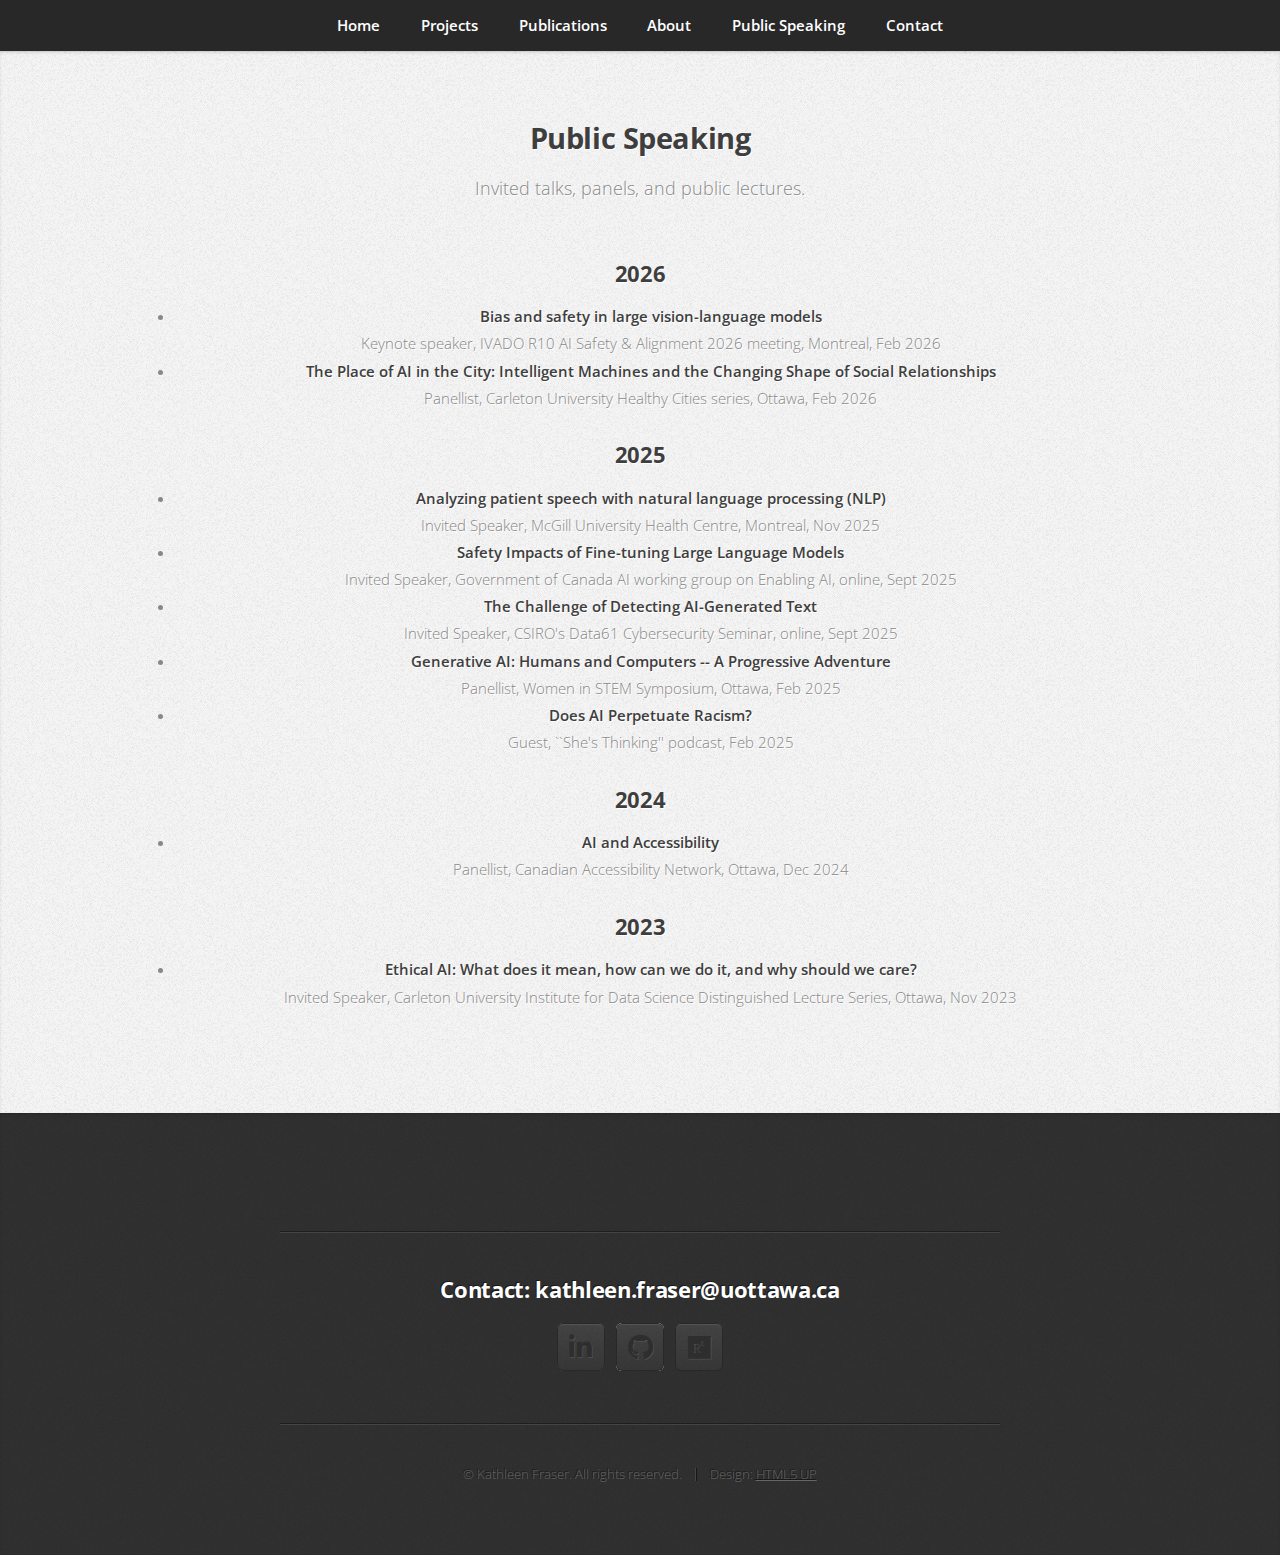
<file: talks.html>
<!DOCTYPE HTML>
<!--
	Miniport by HTML5 UP
	html5up.net | @ajlkn
	Free for personal and commercial use under the CCA 3.0 license (html5up.net/license)
-->
<html>
	<head>
		<title>Public Speaking – Kathleen Fraser</title>
		<meta charset="utf-8" />
		<meta name="viewport" content="width=device-width, initial-scale=1, user-scalable=no" />
		<link rel="stylesheet" href="assets/css/main.css" />
	</head>
	<body class="is-preload">

		<!-- Nav -->
		<nav id="nav">
			<ul class="container">
				<li><a href="index.html">Home</a></li>
				<li><a href="index.html#projects">Projects</a></li>
				<li><a href="index.html#publications">Publications</a></li>
				<li><a href="index.html#about">About</a></li>
				<li><a href="talks.html">Public Speaking</a></li>
				<li><a href="index.html#contact">Contact</a></li>
			</ul>
		</nav>

		<!-- Public Speaking -->
		<article id="talks" class="wrapper style3">
			<div class="container">
				<header>
					<h2>Public Speaking</h2>
					<p>Invited talks, panels, and public lectures.</p>
				</header>

				<div class="row">
					<div class="col-12">


						<h3>2026</h3>
						<ul>
							<li>
								<strong>Bias and safety in large vision-language models</strong><br />
								Keynote speaker, IVADO R10 AI Safety & Alignment 2026 meeting, Montreal, Feb 2026
							</li>

							<li>
								<strong>The Place of AI in the City: Intelligent Machines and the Changing Shape of Social Relationships</strong><br />
								Panellist, Carleton University Healthy Cities series, Ottawa, Feb 2026
							</li>
							
						</ul>


						<h3>2025</h3>
						<ul>

			
							<li>
								<strong>Analyzing patient speech with natural language processing (NLP)</strong><br />
								Invited Speaker, McGill University Health Centre, Montreal, Nov 2025
							</li>


							<li>
								<strong>Safety Impacts of Fine-tuning Large Language Models</strong><br />
								Invited Speaker, Government of Canada AI working group on Enabling AI, online, Sept 2025
							</li>
							
							<li>
								<strong>The Challenge of Detecting AI-Generated Text</strong><br />
								Invited Speaker, CSIRO's Data61 Cybersecurity Seminar, online, Sept 2025
							</li>
							
							<li>
								<strong>Generative AI: Humans and Computers -- A Progressive Adventure</strong><br />
								Panellist, Women in STEM Symposium, Ottawa, Feb 2025
							</li>

							<li>
								<strong>Does AI Perpetuate Racism?</strong><br />
								Guest, ``She's Thinking'' podcast, Feb 2025
							</li>							
						</ul>

						<h3>2024</h3>
						<ul>

						<li>
								<strong>AI and Accessibility</strong><br />
								Panellist, Canadian Accessibility Network, Ottawa, Dec 2024 
							</li>
						</ul>

						<h3>2023</h3>
						<ul>

						<li>
								<strong>Ethical AI: What does it mean, how can we do it, and why should we care?</strong><br />
								Invited Speaker, Carleton University Institute for Data Science Distinguished Lecture Series, Ottawa, Nov 2023 
							</li>
						</ul>

						

					</div>
				</div>

			</div>
		</article>

		<!-- Contact -->
		<article id="contact" class="wrapper style4">
			<div class="container medium">
				<div class="col-12">
					<hr />
					<h3>Contact: kathleen.fraser@uottawa.ca</h3>
					<ul class="social">
						<li><a href="https://www.linkedin.com/in/kathleen-c-fraser-9b284489/" class="icon brands fa-linkedin-in"><span class="label">LinkedIn</span></a></li>
						<li><a href="https://github.com/katiefraser" class="icon brands fa-github"><span class="label">Github</span></a></li>
						<li><a href="https://www.researchgate.net/profile/Kathleen-Fraser-2" class="icon brands fa-researchgate"><span class="label">ResearchGate</span></a></li>
					</ul>
					<hr />
				</div>
				<footer>
					<ul id="copyright">
						<li>&copy; Kathleen Fraser. All rights reserved.</li><li>Design: <a href="http://html5up.net">HTML5 UP</a></li>
					</ul>
				</footer>
			</div>
		</article>

		<!-- Scripts -->
		<script src="assets/js/jquery.min.js"></script>
		<script src="assets/js/jquery.scrolly.min.js"></script>
		<script src="assets/js/browser.min.js"></script>
		<script src="assets/js/breakpoints.min.js"></script>
		<script src="assets/js/util.js"></script>
		<script src="assets/js/main.js"></script>

	</body>
</html>
</file>
<file: assets/css/main.css>
@import url("https://fonts.googleapis.com/css?family=Open+Sans:300,300italic,600,600italic,700");
@import url("fontawesome-all.min.css");
/*@import url("fontawesome.css");*/

/*
	Miniport by HTML5 UP
	html5up.net | @ajlkn
	Free for personal and commercial use under the CCA 3.0 license (html5up.net/license)
*/

html, body, div, span, applet, object,
iframe, h1, h2, h3, h4, h5, h6, p, blockquote,
pre, a, abbr, acronym, address, big, cite,
code, del, dfn, em, img, ins, kbd, q, s, samp,
small, strike, strong, sub, sup, tt, var, b,
u, i, center, dl, dt, dd, ol, ul, li, fieldset,
form, label, legend, table, caption, tbody,
tfoot, thead, tr, th, td, article, aside,
canvas, details, embed, figure, figcaption,
footer, header, hgroup, menu, nav, output, ruby,
section, summary, time, mark, audio, video {
	margin: 0;
	padding: 0;
	border: 0;
	font-size: 100%;
	font: inherit;
	vertical-align: baseline;}

article, aside, details, figcaption, figure,
footer, header, hgroup, menu, nav, section {
	display: block;}

body {
	line-height: 1;
}

ol, ul {
	list-style: none;
}

blockquote, q {
	quotes: none;
}

	blockquote:before, blockquote:after, q:before, q:after {
		content: '';
		content: none;
	}

table {
	border-collapse: collapse;
	border-spacing: 0;
}

body {
	-webkit-text-size-adjust: none;
}

mark {
	background-color: transparent;
	color: inherit;
}

input::-moz-focus-inner {
	border: 0;
	padding: 0;
}

input, select, textarea {
	-moz-appearance: none;
	-webkit-appearance: none;
	-ms-appearance: none;
	appearance: none;
}

/* Basic */

	html {
		box-sizing: border-box;
	}

	*, *:before, *:after {
		box-sizing: inherit;
	}

	body {
		padding-top: 3.5em;
	}

		body.is-preload *, body.is-preload *:before, body.is-preload *:after {
			-moz-animation: none !important;
			-webkit-animation: none !important;
			-ms-animation: none !important;
			animation: none !important;
			-moz-transition: none !important;
			-webkit-transition: none !important;
			-ms-transition: none !important;
			transition: none !important;
		}

	body, input, textarea, select {
		font-family: 'Open Sans', sans-serif;
		line-height: 1.85em;
		color: #888;
		font-weight: 300;
		font-size: 13pt;
	}

	a {
		-moz-transition: color .2s ease-in-out;
		-webkit-transition: color .2s ease-in-out;
		-ms-transition: color .2s ease-in-out;
		transition: color .2s ease-in-out;
		color: #43B3E0;
		text-decoration: underline;
	}

		a:hover {
			color: #43bff0 !important;
		}

		a img {
			border: 0;
		}

	b, strong {
		font-weight: 600;
		color: #3e3e3e;
	}

	i, em {
		font-style: italic;
	}

	sub {
		position: relative;
		top: 0.5em;
		font-size: 0.8em;
	}

	sup {
		position: relative;
		top: -0.5em;
		font-size: 0.8em;
	}

	blockquote {
		border-left: solid 0.75em #eee;
		padding: 1em 0 1em 1.5em;
		font-style: italic;
	}

	h1, h2, h3, h4, h5, h6 {
		color: #3e3e3e;
		margin: 0 0 0.75em 0;
	}

	h1 a, h2 a, h3 a, h4 a, h5 a, h6 a {
		text-decoration: none;
		color: inherit;
	}

	h2, h3, h4, h5, h6 {
		font-weight: 700;
	}

	h1 {
		font-size: 3.25em;
		letter-spacing: -0.025em;
		font-weight: 300;
	}

		h1 strong {
			font-weight: 700;
		}

	h2 {
		font-size: 2em;
		letter-spacing: -0.015em;
	}

	h3 {
		font-size: 1.5em;
		letter-spacing: -0.015em;
	}

	em, i {
		font-style: italic;
	}

	br.clear {
		clear: both;
	}

	hr {
		border: 0;
		border-top: solid 1px #444;
		border-top-color: rgba(0, 0, 0, 0.35);
		box-shadow: 0px 1px 0px 0px rgba(255, 255, 255, 0.1);
		height: 1px;
		margin: 3em 0;
	}

	p, ul, ol, dl, table {
		margin-bottom: 2em;
	}

	header {
		margin: 0 0 3em 0;
	}

		header > p {
			font-size: 1.25em;
			margin: 0;
		}

	footer {
		margin: 3em 0 0 0;
	}

		footer > p {
			font-size: 1.25em;
		}

/* Container */

	.container {
		margin: 0 auto;
		max-width: calc(100% - 50px);
		width: 1200px;
	}

		.container.medium {
			width: 900px;
		}

		@media screen and (max-width: 1680px) {

			.container {
				width: 1200px;
			}

				.container.medium {
					width: 900px;
				}

		}

		@media screen and (max-width: 1280px) {

			.container {
				width: 960px;
			}

				.container.medium {
					width: 720px;
				}

		}

		@media screen and (max-width: 980px) {

			.container {
				width: 100%;
			}

				.container.medium {
					width: 75%;
				}

		}

		@media screen and (max-width: 736px) {

			.container {
				width: 100%;
				max-width: calc(100% - 30px);
			}

				.container.medium {
					width: 100%;
				}

		}

/* Row */

	.row {
		display: flex;
		flex-wrap: wrap;
		box-sizing: border-box;
		align-items: stretch;
	}

		.row > * {
			box-sizing: border-box;
		}

		.row.gtr-uniform > * > :last-child {
			margin-bottom: 0;
		}

		.row.aln-left {
			justify-content: flex-start;
		}

		.row.aln-center {
			justify-content: center;
		}

		.row.aln-right {
			justify-content: flex-end;
		}

		.row.aln-top {
			align-items: flex-start;
		}

		.row.aln-middle {
			align-items: center;
		}

		.row.aln-bottom {
			align-items: flex-end;
		}

		.row > .imp {
			order: -1;
		}

		.row > .col-1 {
			width: 8.33333%;
		}

		.row > .off-1 {
			margin-left: 8.33333%;
		}

		.row > .col-2 {
			width: 16.66667%;
		}

		.row > .off-2 {
			margin-left: 16.66667%;
		}

		.row > .col-3 {
			width: 25%;
		}

		.row > .off-3 {
			margin-left: 25%;
		}

		.row > .col-4 {
			width: 33.33333%;
		}

		.row > .off-4 {
			margin-left: 33.33333%;
		}

		.row > .col-5 {
			width: 41.66667%;
		}

		.row > .off-5 {
			margin-left: 41.66667%;
		}

		.row > .col-6 {
			width: 50%;
		}

		.row > .off-6 {
			margin-left: 50%;
		}

		.row > .col-7 {
			width: 58.33333%;
		}

		.row > .off-7 {
			margin-left: 58.33333%;
		}

		.row > .col-8 {
			width: 66.66667%;
		}

		.row > .off-8 {
			margin-left: 66.66667%;
		}

		.row > .col-9 {
			width: 75%;
		}

		.row > .off-9 {
			margin-left: 75%;
		}

		.row > .col-10 {
			width: 83.33333%;
		}

		.row > .off-10 {
			margin-left: 83.33333%;
		}

		.row > .col-11 {
			width: 91.66667%;
		}

		.row > .off-11 {
			margin-left: 91.66667%;
		}

		.row > .col-12 {
			width: 100%;
		}

		.row > .off-12 {
			margin-left: 100%;
		}

		.row.gtr-0 {
			margin-top: 0px;
			margin-left: 0px;
		}

			.row.gtr-0 > * {
				padding: 0px 0 0 0px;
			}

			.row.gtr-0.gtr-uniform {
				margin-top: 0px;
			}

				.row.gtr-0.gtr-uniform > * {
					padding-top: 0px;
				}

		.row.gtr-25 {
			margin-top: -6.25px;
			margin-left: -6.25px;
		}

			.row.gtr-25 > * {
				padding: 6.25px 0 0 6.25px;
			}

			.row.gtr-25.gtr-uniform {
				margin-top: -6.25px;
			}

				.row.gtr-25.gtr-uniform > * {
					padding-top: 6.25px;
				}

		.row.gtr-50 {
			margin-top: -12.5px;
			margin-left: -12.5px;
		}

			.row.gtr-50 > * {
				padding: 12.5px 0 0 12.5px;
			}

			.row.gtr-50.gtr-uniform {
				margin-top: -12.5px;
			}

				.row.gtr-50.gtr-uniform > * {
					padding-top: 12.5px;
				}

		.row {
			margin-top: -25px;
			margin-left: -25px;
		}

			.row > * {
				padding: 25px 0 0 25px;
			}

			.row.gtr-uniform {
				margin-top: -25px;
			}

				.row.gtr-uniform > * {
					padding-top: 25px;
				}

		.row.gtr-150 {
			margin-top: -37.5px;
			margin-left: -37.5px;
		}

			.row.gtr-150 > * {
				padding: 37.5px 0 0 37.5px;
			}

			.row.gtr-150.gtr-uniform {
				margin-top: -37.5px;
			}

				.row.gtr-150.gtr-uniform > * {
					padding-top: 37.5px;
				}

		.row.gtr-200 {
			margin-top: -50px;
			margin-left: -50px;
		}

			.row.gtr-200 > * {
				padding: 50px 0 0 50px;
			}

			.row.gtr-200.gtr-uniform {
				margin-top: -50px;
			}

				.row.gtr-200.gtr-uniform > * {
					padding-top: 50px;
				}

		@media screen and (max-width: 1680px) {

			.row {
				display: flex;
				flex-wrap: wrap;
				box-sizing: border-box;
				align-items: stretch;
			}

				.row > * {
					box-sizing: border-box;
				}

				.row.gtr-uniform > * > :last-child {
					margin-bottom: 0;
				}

				.row.aln-left {
					justify-content: flex-start;
				}

				.row.aln-center {
					justify-content: center;
				}

				.row.aln-right {
					justify-content: flex-end;
				}

				.row.aln-top {
					align-items: flex-start;
				}

				.row.aln-middle {
					align-items: center;
				}

				.row.aln-bottom {
					align-items: flex-end;
				}

				.row > .imp-xlarge {
					order: -1;
				}

				.row > .col-1-xlarge {
					width: 8.33333%;
				}

				.row > .off-1-xlarge {
					margin-left: 8.33333%;
				}

				.row > .col-2-xlarge {
					width: 16.66667%;
				}

				.row > .off-2-xlarge {
					margin-left: 16.66667%;
				}

				.row > .col-3-xlarge {
					width: 25%;
				}

				.row > .off-3-xlarge {
					margin-left: 25%;
				}

				.row > .col-4-xlarge {
					width: 33.33333%;
				}

				.row > .off-4-xlarge {
					margin-left: 33.33333%;
				}

				.row > .col-5-xlarge {
					width: 41.66667%;
				}

				.row > .off-5-xlarge {
					margin-left: 41.66667%;
				}

				.row > .col-6-xlarge {
					width: 50%;
				}

				.row > .off-6-xlarge {
					margin-left: 50%;
				}

				.row > .col-7-xlarge {
					width: 58.33333%;
				}

				.row > .off-7-xlarge {
					margin-left: 58.33333%;
				}

				.row > .col-8-xlarge {
					width: 66.66667%;
				}

				.row > .off-8-xlarge {
					margin-left: 66.66667%;
				}

				.row > .col-9-xlarge {
					width: 75%;
				}

				.row > .off-9-xlarge {
					margin-left: 75%;
				}

				.row > .col-10-xlarge {
					width: 83.33333%;
				}

				.row > .off-10-xlarge {
					margin-left: 83.33333%;
				}

				.row > .col-11-xlarge {
					width: 91.66667%;
				}

				.row > .off-11-xlarge {
					margin-left: 91.66667%;
				}

				.row > .col-12-xlarge {
					width: 100%;
				}

				.row > .off-12-xlarge {
					margin-left: 100%;
				}

				.row.gtr-0 {
					margin-top: 0px;
					margin-left: 0px;
				}

					.row.gtr-0 > * {
						padding: 0px 0 0 0px;
					}

					.row.gtr-0.gtr-uniform {
						margin-top: 0px;
					}

						.row.gtr-0.gtr-uniform > * {
							padding-top: 0px;
						}

				.row.gtr-25 {
					margin-top: -6.25px;
					margin-left: -6.25px;
				}

					.row.gtr-25 > * {
						padding: 6.25px 0 0 6.25px;
					}

					.row.gtr-25.gtr-uniform {
						margin-top: -6.25px;
					}

						.row.gtr-25.gtr-uniform > * {
							padding-top: 6.25px;
						}

				.row.gtr-50 {
					margin-top: -12.5px;
					margin-left: -12.5px;
				}

					.row.gtr-50 > * {
						padding: 12.5px 0 0 12.5px;
					}

					.row.gtr-50.gtr-uniform {
						margin-top: -12.5px;
					}

						.row.gtr-50.gtr-uniform > * {
							padding-top: 12.5px;
						}

				.row {
					margin-top: -25px;
					margin-left: -25px;
				}

					.row > * {
						padding: 25px 0 0 25px;
					}

					.row.gtr-uniform {
						margin-top: -25px;
					}

						.row.gtr-uniform > * {
							padding-top: 25px;
						}

				.row.gtr-150 {
					margin-top: -37.5px;
					margin-left: -37.5px;
				}

					.row.gtr-150 > * {
						padding: 37.5px 0 0 37.5px;
					}

					.row.gtr-150.gtr-uniform {
						margin-top: -37.5px;
					}

						.row.gtr-150.gtr-uniform > * {
							padding-top: 37.5px;
						}

				.row.gtr-200 {
					margin-top: -50px;
					margin-left: -50px;
				}

					.row.gtr-200 > * {
						padding: 50px 0 0 50px;
					}

					.row.gtr-200.gtr-uniform {
						margin-top: -50px;
					}

						.row.gtr-200.gtr-uniform > * {
							padding-top: 50px;
						}

		}

		@media screen and (max-width: 1280px) {

			.row {
				display: flex;
				flex-wrap: wrap;
				box-sizing: border-box;
				align-items: stretch;
			}

				.row > * {
					box-sizing: border-box;
				}

				.row.gtr-uniform > * > :last-child {
					margin-bottom: 0;
				}

				.row.aln-left {
					justify-content: flex-start;
				}

				.row.aln-center {
					justify-content: center;
				}

				.row.aln-right {
					justify-content: flex-end;
				}

				.row.aln-top {
					align-items: flex-start;
				}

				.row.aln-middle {
					align-items: center;
				}

				.row.aln-bottom {
					align-items: flex-end;
				}

				.row > .imp-large {
					order: -1;
				}

				.row > .col-1-large {
					width: 8.33333%;
				}

				.row > .off-1-large {
					margin-left: 8.33333%;
				}

				.row > .col-2-large {
					width: 16.66667%;
				}

				.row > .off-2-large {
					margin-left: 16.66667%;
				}

				.row > .col-3-large {
					width: 25%;
				}

				.row > .off-3-large {
					margin-left: 25%;
				}

				.row > .col-4-large {
					width: 33.33333%;
				}

				.row > .off-4-large {
					margin-left: 33.33333%;
				}

				.row > .col-5-large {
					width: 41.66667%;
				}

				.row > .off-5-large {
					margin-left: 41.66667%;
				}

				.row > .col-6-large {
					width: 50%;
				}

				.row > .off-6-large {
					margin-left: 50%;
				}

				.row > .col-7-large {
					width: 58.33333%;
				}

				.row > .off-7-large {
					margin-left: 58.33333%;
				}

				.row > .col-8-large {
					width: 66.66667%;
				}

				.row > .off-8-large {
					margin-left: 66.66667%;
				}

				.row > .col-9-large {
					width: 75%;
				}

				.row > .off-9-large {
					margin-left: 75%;
				}

				.row > .col-10-large {
					width: 83.33333%;
				}

				.row > .off-10-large {
					margin-left: 83.33333%;
				}

				.row > .col-11-large {
					width: 91.66667%;
				}

				.row > .off-11-large {
					margin-left: 91.66667%;
				}

				.row > .col-12-large {
					width: 100%;
				}

				.row > .off-12-large {
					margin-left: 100%;
				}

				.row.gtr-0 {
					margin-top: 0px;
					margin-left: 0px;
				}

					.row.gtr-0 > * {
						padding: 0px 0 0 0px;
					}

					.row.gtr-0.gtr-uniform {
						margin-top: 0px;
					}

						.row.gtr-0.gtr-uniform > * {
							padding-top: 0px;
						}

				.row.gtr-25 {
					margin-top: -6.25px;
					margin-left: -6.25px;
				}

					.row.gtr-25 > * {
						padding: 6.25px 0 0 6.25px;
					}

					.row.gtr-25.gtr-uniform {
						margin-top: -6.25px;
					}

						.row.gtr-25.gtr-uniform > * {
							padding-top: 6.25px;
						}

				.row.gtr-50 {
					margin-top: -12.5px;
					margin-left: -12.5px;
				}

					.row.gtr-50 > * {
						padding: 12.5px 0 0 12.5px;
					}

					.row.gtr-50.gtr-uniform {
						margin-top: -12.5px;
					}

						.row.gtr-50.gtr-uniform > * {
							padding-top: 12.5px;
						}

				.row {
					margin-top: -25px;
					margin-left: -25px;
				}

					.row > * {
						padding: 25px 0 0 25px;
					}

					.row.gtr-uniform {
						margin-top: -25px;
					}

						.row.gtr-uniform > * {
							padding-top: 25px;
						}

				.row.gtr-150 {
					margin-top: -37.5px;
					margin-left: -37.5px;
				}

					.row.gtr-150 > * {
						padding: 37.5px 0 0 37.5px;
					}

					.row.gtr-150.gtr-uniform {
						margin-top: -37.5px;
					}

						.row.gtr-150.gtr-uniform > * {
							padding-top: 37.5px;
						}

				.row.gtr-200 {
					margin-top: -50px;
					margin-left: -50px;
				}

					.row.gtr-200 > * {
						padding: 50px 0 0 50px;
					}

					.row.gtr-200.gtr-uniform {
						margin-top: -50px;
					}

						.row.gtr-200.gtr-uniform > * {
							padding-top: 50px;
						}

		}

		@media screen and (max-width: 980px) {

			.row {
				display: flex;
				flex-wrap: wrap;
				box-sizing: border-box;
				align-items: stretch;
			}

				.row > * {
					box-sizing: border-box;
				}

				.row.gtr-uniform > * > :last-child {
					margin-bottom: 0;
				}

				.row.aln-left {
					justify-content: flex-start;
				}

				.row.aln-center {
					justify-content: center;
				}

				.row.aln-right {
					justify-content: flex-end;
				}

				.row.aln-top {
					align-items: flex-start;
				}

				.row.aln-middle {
					align-items: center;
				}

				.row.aln-bottom {
					align-items: flex-end;
				}

				.row > .imp-medium {
					order: -1;
				}

				.row > .col-1-medium {
					width: 8.33333%;
				}

				.row > .off-1-medium {
					margin-left: 8.33333%;
				}

				.row > .col-2-medium {
					width: 16.66667%;
				}

				.row > .off-2-medium {
					margin-left: 16.66667%;
				}

				.row > .col-3-medium {
					width: 25%;
				}

				.row > .off-3-medium {
					margin-left: 25%;
				}

				.row > .col-4-medium {
					width: 33.33333%;
				}

				.row > .off-4-medium {
					margin-left: 33.33333%;
				}

				.row > .col-5-medium {
					width: 41.66667%;
				}

				.row > .off-5-medium {
					margin-left: 41.66667%;
				}

				.row > .col-6-medium {
					width: 50%;
				}

				.row > .off-6-medium {
					margin-left: 50%;
				}

				.row > .col-7-medium {
					width: 58.33333%;
				}

				.row > .off-7-medium {
					margin-left: 58.33333%;
				}

				.row > .col-8-medium {
					width: 66.66667%;
				}

				.row > .off-8-medium {
					margin-left: 66.66667%;
				}

				.row > .col-9-medium {
					width: 75%;
				}

				.row > .off-9-medium {
					margin-left: 75%;
				}

				.row > .col-10-medium {
					width: 83.33333%;
				}

				.row > .off-10-medium {
					margin-left: 83.33333%;
				}

				.row > .col-11-medium {
					width: 91.66667%;
				}

				.row > .off-11-medium {
					margin-left: 91.66667%;
				}

				.row > .col-12-medium {
					width: 100%;
				}

				.row > .off-12-medium {
					margin-left: 100%;
				}

				.row.gtr-0 {
					margin-top: 0px;
					margin-left: 0px;
				}

					.row.gtr-0 > * {
						padding: 0px 0 0 0px;
					}

					.row.gtr-0.gtr-uniform {
						margin-top: 0px;
					}

						.row.gtr-0.gtr-uniform > * {
							padding-top: 0px;
						}

				.row.gtr-25 {
					margin-top: -6.25px;
					margin-left: -6.25px;
				}

					.row.gtr-25 > * {
						padding: 6.25px 0 0 6.25px;
					}

					.row.gtr-25.gtr-uniform {
						margin-top: -6.25px;
					}

						.row.gtr-25.gtr-uniform > * {
							padding-top: 6.25px;
						}

				.row.gtr-50 {
					margin-top: -12.5px;
					margin-left: -12.5px;
				}

					.row.gtr-50 > * {
						padding: 12.5px 0 0 12.5px;
					}

					.row.gtr-50.gtr-uniform {
						margin-top: -12.5px;
					}

						.row.gtr-50.gtr-uniform > * {
							padding-top: 12.5px;
						}

				.row {
					margin-top: -25px;
					margin-left: -25px;
				}

					.row > * {
						padding: 25px 0 0 25px;
					}

					.row.gtr-uniform {
						margin-top: -25px;
					}

						.row.gtr-uniform > * {
							padding-top: 25px;
						}

				.row.gtr-150 {
					margin-top: -37.5px;
					margin-left: -37.5px;
				}

					.row.gtr-150 > * {
						padding: 37.5px 0 0 37.5px;
					}

					.row.gtr-150.gtr-uniform {
						margin-top: -37.5px;
					}

						.row.gtr-150.gtr-uniform > * {
							padding-top: 37.5px;
						}

				.row.gtr-200 {
					margin-top: -50px;
					margin-left: -50px;
				}

					.row.gtr-200 > * {
						padding: 50px 0 0 50px;
					}

					.row.gtr-200.gtr-uniform {
						margin-top: -50px;
					}

						.row.gtr-200.gtr-uniform > * {
							padding-top: 50px;
						}

		}

		@media screen and (max-width: 736px) {

			.row {
				display: flex;
				flex-wrap: wrap;
				box-sizing: border-box;
				align-items: stretch;
			}

				.row > * {
					box-sizing: border-box;
				}

				.row.gtr-uniform > * > :last-child {
					margin-bottom: 0;
				}

				.row.aln-left {
					justify-content: flex-start;
				}

				.row.aln-center {
					justify-content: center;
				}

				.row.aln-right {
					justify-content: flex-end;
				}

				.row.aln-top {
					align-items: flex-start;
				}

				.row.aln-middle {
					align-items: center;
				}

				.row.aln-bottom {
					align-items: flex-end;
				}

				.row > .imp-small {
					order: -1;
				}

				.row > .col-1-small {
					width: 8.33333%;
				}

				.row > .off-1-small {
					margin-left: 8.33333%;
				}

				.row > .col-2-small {
					width: 16.66667%;
				}

				.row > .off-2-small {
					margin-left: 16.66667%;
				}

				.row > .col-3-small {
					width: 25%;
				}

				.row > .off-3-small {
					margin-left: 25%;
				}

				.row > .col-4-small {
					width: 33.33333%;
				}

				.row > .off-4-small {
					margin-left: 33.33333%;
				}

				.row > .col-5-small {
					width: 41.66667%;
				}

				.row > .off-5-small {
					margin-left: 41.66667%;
				}

				.row > .col-6-small {
					width: 50%;
				}

				.row > .off-6-small {
					margin-left: 50%;
				}

				.row > .col-7-small {
					width: 58.33333%;
				}

				.row > .off-7-small {
					margin-left: 58.33333%;
				}

				.row > .col-8-small {
					width: 66.66667%;
				}

				.row > .off-8-small {
					margin-left: 66.66667%;
				}

				.row > .col-9-small {
					width: 75%;
				}

				.row > .off-9-small {
					margin-left: 75%;
				}

				.row > .col-10-small {
					width: 83.33333%;
				}

				.row > .off-10-small {
					margin-left: 83.33333%;
				}

				.row > .col-11-small {
					width: 91.66667%;
				}

				.row > .off-11-small {
					margin-left: 91.66667%;
				}

				.row > .col-12-small {
					width: 100%;
				}

				.row > .off-12-small {
					margin-left: 100%;
				}

				.row.gtr-0 {
					margin-top: 0px;
					margin-left: 0px;
				}

					.row.gtr-0 > * {
						padding: 0px 0 0 0px;
					}

					.row.gtr-0.gtr-uniform {
						margin-top: 0px;
					}

						.row.gtr-0.gtr-uniform > * {
							padding-top: 0px;
						}

				.row.gtr-25 {
					margin-top: -3.75px;
					margin-left: -3.75px;
				}

					.row.gtr-25 > * {
						padding: 3.75px 0 0 3.75px;
					}

					.row.gtr-25.gtr-uniform {
						margin-top: -3.75px;
					}

						.row.gtr-25.gtr-uniform > * {
							padding-top: 3.75px;
						}

				.row.gtr-50 {
					margin-top: -7.5px;
					margin-left: -7.5px;
				}

					.row.gtr-50 > * {
						padding: 7.5px 0 0 7.5px;
					}

					.row.gtr-50.gtr-uniform {
						margin-top: -7.5px;
					}

						.row.gtr-50.gtr-uniform > * {
							padding-top: 7.5px;
						}

				.row {
					margin-top: -15px;
					margin-left: -15px;
				}

					.row > * {
						padding: 15px 0 0 15px;
					}

					.row.gtr-uniform {
						margin-top: -15px;
					}

						.row.gtr-uniform > * {
							padding-top: 15px;
						}

				.row.gtr-150 {
					margin-top: -22.5px;
					margin-left: -22.5px;
				}

					.row.gtr-150 > * {
						padding: 22.5px 0 0 22.5px;
					}

					.row.gtr-150.gtr-uniform {
						margin-top: -22.5px;
					}

						.row.gtr-150.gtr-uniform > * {
							padding-top: 22.5px;
						}

				.row.gtr-200 {
					margin-top: -30px;
					margin-left: -30px;
				}

					.row.gtr-200 > * {
						padding: 30px 0 0 30px;
					}

					.row.gtr-200.gtr-uniform {
						margin-top: -30px;
					}

						.row.gtr-200.gtr-uniform > * {
							padding-top: 30px;
						}

		}

/* Form */

	form label {
		color: #3e3e3e;
		font-weight: 700;
		display: block;
		margin: 0 0 0.5em 0;
	}

	form input[type=text],
	form input[type=email],
	form input[type=password],
	form select,
	form textarea {
		-moz-transition: background .2s ease-in-out, box-shadow .2s ease-in-out;
		-webkit-transition: background .2s ease-in-out, box-shadow .2s ease-in-out;
		-ms-transition: background .2s ease-in-out, box-shadow .2s ease-in-out;
		transition: background .2s ease-in-out, box-shadow .2s ease-in-out;
		-webkit-appearance: none;
		display: block;
		border: 0;
		padding: 0.75em;
		font-size: 1em;
		border-radius: 8px;
		border: solid 1px #ddd;
		background: #fff;
		color: #bbb;
		box-shadow: inset 0px 2px 3px 1px rgba(0, 0, 0, 0.05), 0px 1px 0px 0px rgba(255, 255, 255, 0.025);
		width: 100%;
	}

		form input[type=text]:focus,
		form input[type=email]:focus,
		form input[type=password]:focus,
		form select:focus,
		form textarea:focus {
			background: #fafafa;
			box-shadow: inset 0px 2px 5px 0px rgba(0, 0, 0, 0.05), 0px 1px 0px 0px rgba(255, 255, 255, 0.025), inset 0px 0px 2px 1px #43bff0;
		}

	form textarea {
		height: 15em;
	}

	form .actions:last-child {
		margin-bottom: 0;
	}

	form ::-webkit-input-placeholder {
		color: #555 !important;
	}

	form :-moz-placeholder {
		color: #555 !important;
	}

	form ::-moz-placeholder {
		color: #555 !important;
	}

	form :-ms-input-placeholder {
		color: #555 !important;
	}

	form ::-moz-focus-inner {
		border: 0;
	}

/* Tables */

	table {
		width: 100%;
	}

		table.default {
			width: 100%;
		}

			table.default tr {
				border-top: solid 1px #eee;
			}

				table.default tr:first-child {
					border-top: 0;
				}

			table.default td {
				padding: 0.5em 1em 0.5em 1em;
			}

			table.default th {
				text-align: left;
				padding: 0.5em 1em 0.5em 1em;
				font-weight: 600;
				margin: 0 0 1em 0;
			}

			table.default thead {
				background: #4f4f4f;
				color: #fff;
			}

/* Section/Article */

	section, article {
		margin-bottom: 3em;
	}

	section > :last-child,
	article > :last-child,
	section:last-child,
	article:last-child {
		margin-bottom: 0;
	}

/* Image */

	.image {
		display: inline-block;
		position: relative;
	}

		.image img {
			display: block;
			width: 100%;
		}

		.image.fit {
			display: block;
			width: 100%;
		}

		.image.featured {
			display: block;
			width: 100%;
			margin: 0 0 2em 0;
		}

		.image.left {
			float: left;
			margin: 0 2em 2em 0;
		}

		.image.centered {
			display: block;
			margin: 0 0 2em 0;
		}

			.image.centered img {
				margin: 0 auto;
				width: auto;
			}

/* Button */

	input[type="button"],
	input[type="submit"],
	input[type="reset"],
	button,
	.button {
		background-image: url("images/bg.png"), -moz-linear-gradient(top, rgba(0, 0, 0, 0), rgba(0, 0, 0, 0.2));
		background-image: url("images/bg.png"), -webkit-linear-gradient(top, rgba(0, 0, 0, 0), rgba(0, 0, 0, 0.2));
		background-image: url("images/bg.png"), -ms-linear-gradient(top, rgba(0, 0, 0, 0), rgba(0, 0, 0, 0.2));
		background-image: url("images/bg.png"), linear-gradient(top, rgba(0, 0, 0, 0), rgba(0, 0, 0, 0.2));
		-moz-transition: background-color .2s ease-in-out;
		-webkit-transition: background-color .2s ease-in-out;
		-ms-transition: background-color .2s ease-in-out;
		transition: background-color .2s ease-in-out;
		-webkit-appearance: none;
		position: relative;
		display: inline-block;
		color: #fff !important;
		text-decoration: none;
		font-weight: 700;
		border: 0;
		outline: 0;
		cursor: pointer;
		border-radius: 8px;
		text-shadow: -1px -1px 0.5px rgba(0, 0, 0, 0.5);
		overflow: hidden;
		box-shadow: inset 0px 0px 0px 1px rgba(0, 0, 0, 0.5), inset 0px 2px 1px 0px rgba(255, 255, 255, 0.75);
		background-color: #43B3E0;
		padding: 1em 2.35em 1em 2.35em;
		font-size: 1.1em;
		max-width: 24em;
	}

		input[type="button"]:hover,
		input[type="submit"]:hover,
		input[type="reset"]:hover,
		button:hover,
		.button:hover {
			background-color: #43bff0;
			color: #fff !important;
		}

		input[type="button"]:active,
		input[type="submit"]:active,
		input[type="reset"]:active,
		button:active,
		.button:active {
			background-color: #3BA8D3;
			top: 1px;
		}

		input[type="button"].large,
		input[type="submit"].large,
		input[type="reset"].large,
		button.large,
		.button.large {
			font-size: 1.5em;
			letter-spacing: -0.025em;
		}

		input[type="button"].alt,
		input[type="submit"].alt,
		input[type="reset"].alt,
		button.alt,
		.button.alt {
			background-color: #444;
			box-shadow: inset 0px 0px 0px 1px #242424, inset 0px 2px 1px 0px rgba(255, 255, 255, 0.2);
		}

			input[type="button"].alt:hover,
			input[type="submit"].alt:hover,
			input[type="reset"].alt:hover,
			button.alt:hover,
			.button.alt:hover {
				background-color: #4f4f4f;
				color: #fff !important;
			}

			input[type="button"].alt:active,
			input[type="submit"].alt:active,
			input[type="reset"].alt:active,
			button.alt:active,
			.button.alt:active {
				background-color: #3f3f3f;
			}

/* List */

	ul {
		list-style: disc;
		padding-left: 1em;
	}

		ul li {
			padding-left: 0.5em;
		}

	ol {
		list-style: decimal;
		padding-left: 1.25em;
	}

		ol li {
			padding-left: 0.25em;
		}

/* Social */

	ul.social {
		cursor: default;
		margin: 0;
		list-style: none;
		padding-left: 0;
	}

		ul.social li {
			position: relative;
			display: inline-block;
			margin: 0.25em;
			top: 0;
			padding-left: 0;
		}

			ul.social li a {
				-moz-transition: top .2s ease-in-out;
				-webkit-transition: top .2s ease-in-out;
				-ms-transition: top .2s ease-in-out;
				transition: top .2s ease-in-out;
				display: block;
				width: 48px;
				height: 48px;
				border-radius: 6px;
				top: 0;
				position: relative;
			}

				ul.social li a:before {
					background-image: url("images/bg.png"), -moz-linear-gradient(top, rgba(0, 0, 0, 0), rgba(0, 0, 0, 0.2));
					background-image: url("images/bg.png"), -webkit-linear-gradient(top, rgba(0, 0, 0, 0), rgba(0, 0, 0, 0.2));
					background-image: url("images/bg.png"), -ms-linear-gradient(top, rgba(0, 0, 0, 0), rgba(0, 0, 0, 0.2));
					background-image: url("images/bg.png"), linear-gradient(top, rgba(0, 0, 0, 0), rgba(0, 0, 0, 0.2));
					-moz-transition: background-color .2s ease-in-out;
					-webkit-transition: background-color .2s ease-in-out;
					-ms-transition: background-color .2s ease-in-out;
					transition: background-color .2s ease-in-out;
					background-color: #444;
					border-radius: 6px;
					box-shadow: inset 0px 0px 0px 1px #282828, inset 0px 2px 1px 0px rgba(255, 255, 255, 0.1);
					color: #2E2E2E !important;
					display: block;
					font-size: 26px;
					height: 48px;
					line-height: 48px;
					text-align: center;
					outline: 0;
					overflow: hidden;
					text-shadow: 1px 1px 0px rgba(255, 255, 255, 0.1);
					width: 48px;
				}

				ul.social li a.fa-twitter {
					background-color: #2DAAE4;
				}

				ul.social li a.fa-facebook-f {
					background-color: #3C5A98;
				}

				ul.social li a.fa-dribbble {
					background-color: #C4376B;
				}

				ul.social li a.fa-linkedin-in {
					background-color: #006599;
				}

				ul.social li a.fa-tumblr {
					background-color: #51718A;
				}

				ul.social li a.fa-google-plus {
					background-color: #DA2713;
				}

				ul.social li a.fa-github {
					background-color: #FAFAFA;
				}

				ul.social li a.fa-rss {
					background-color: #F2600B;
				}

				ul.social li a.fa-instagram {
					background-color: #E0D7C8;
				}

				ul.social li a.fa-foursquare {
					background-color: #39A3D4;
				}

				ul.social li a.fa-skype {
					background-color: #10BEF1;
				}

				ul.social li a.fa-soundcloud {
					background-color: #FE5419;
				}

				ul.social li a.fa-youtube {
					background-color: #BF2E25;
				}

				ul.social li a.fa-blogger {
					background-color: #FF6501;
				}

				ul.social li a.fa-flickr {
					background-color: #0062DB;
				}

				ul.social li a.fa-vimeo {
					background-color: #4C8AB0;
				}

				ul.social li a:hover {
					top: -5px;
				}

					ul.social li a:hover:before {
						background-color: transparent;
					}

/* Actions */

	ul.actions {
		list-style: none;
		padding-left: 0;
	}

		ul.actions li {
			display: inline-block;
			margin: 0 0 0 1em;
			padding-left: 0;
		}

			ul.actions li:first-child {
				margin-left: 0;
			}

/* Box */

	.box {
		background: #fff;
		box-shadow: inset 0px 0px 0px 1px rgba(0, 0, 0, 0.15), 0px 2px 3px 0px rgba(0, 0, 0, 0.1);
		text-align: center;
		padding: 2em;
	}

		.box.style1 {
			padding: 3em 2em 3.5em 2em;
		}

			.box.style1 h3 {
				margin-bottom: 0.5em;
			}

		.box.style2 h3 {
			margin-bottom: 0.25em;
		}

		.box.style2 .image {
			position: relative;
			left: 2em;
			top: 2em;
			margin: -4em 0 4em -4em;
			width: auto;
		}

/* Icons */

	.icon {
		text-decoration: none;
		text-decoration: none;
	}

		.icon:before {
			-moz-osx-font-smoothing: grayscale;
			-webkit-font-smoothing: antialiased;
			display: inline-block;
			font-style: normal;
			font-variant: normal;
			text-rendering: auto;
			line-height: 1;
			text-transform: none !important;
			font-family: 'Font Awesome 5 Free';
			font-weight: 400;
		}

		.icon:before {
			font-size: 1.25em;
		}

		.icon > .label {
			display: none;
		}

		.icon.solid:before {
			font-weight: 900;
		}

		.icon.brands:before {
			font-family: 'Font Awesome 5 Brands';
		}

		.icon.featured {
			color: #EA8A95;
			display: block;
			margin: 0 0 1.5em 0;
			cursor: default;
		}

			.icon.featured:before {
				font-size: 6em;
			}

/* Wrappers */

	.wrapper {
		background-image: url("images/bg.png");
		box-shadow: inset 0px 1px 0px 0px rgba(0, 0, 0, 0.05), inset 0px 2px 3px 0px rgba(0, 0, 0, 0.1);
		padding: 8em 0 8em 0;
		text-align: center;
	}

		.wrapper.style1 {
			background-image: none;
			background-color: #fff;
		}

		.wrapper.style2 {
			background-color: #fafafa;
			text-shadow: 1px 1px 0px #fff;
		}

		.wrapper.style3 {
			background-color: #f4f4f4;
			text-shadow: 1px 1px 0px #fff;
		}

		.wrapper.style4 {
			background-color: #303030;
			color: #999;
			text-shadow: -1px -1px 0px #181818;
		}

			.wrapper.style4 h1, .wrapper.style4 h2, .wrapper.style4 h3, .wrapper.style4 h4, .wrapper.style4 h5, .wrapper.style4 h6 {
				color: #fff;
			}

			.wrapper.style4 form input[type=text],
			.wrapper.style4 form input[type=password],
			.wrapper.style4 form select,
			.wrapper.style4 form textarea {
				border: none;
				background: #282828;
			}

				.wrapper.style4 form input[type=text]:focus,
				.wrapper.style4 form input[type=password]:focus,
				.wrapper.style4 form select:focus,
				.wrapper.style4 form textarea:focus {
					background: #252525;
				}

/* Nav */

	#nav {
		background-color: #282828;
		text-align: center;
		position: fixed;
		left: 0;
		top: 0;
		width: 100%;
		z-index: 10000;
		cursor: default;
		height: 3.5em;
		line-height: 3.5em;
	}

		#nav ul {
			margin-bottom: 0;
			list-style: none;
			padding-left: 0;
		}

		#nav li {
			display: inline-block;
			padding-left: 0;
		}

		#nav a {
			-moz-transition: background-color .2s ease-in-out;
			-webkit-transition: background-color .2s ease-in-out;
			-ms-transition: background-color .2s ease-in-out;
			transition: background-color .2s ease-in-out;
			position: relative;
			display: block;
			color: #fff;
			text-decoration: none;
			outline: 0;
			font-weight: 600;
			border-radius: 8px;
			color: #fff;
			height: 2.5em;
			line-height: 2.5em;
			padding: 0 1.25em;
		}

			#nav a:hover {
				color: #fff !important;
				background: #383838;
			}

			#nav a.active {
				background: #484848;
			}

				#nav a.active:before {
					content: '';
					display: block;
					position: absolute;
					bottom: -0.6em;
					left: 50%;
					margin-left: -0.75em;
					border-left: solid 0.75em transparent;
					border-right: solid 0.75em transparent;
					border-top: solid 0.6em #282828;
				}

/* Articles */

	body > article {
		margin-bottom: 0;
	}

	#top {
		padding: 10em 0 10em 0;
		text-align: left;
	}

		#top .image {
			border-radius: 100%;
			width: 20em;
			height: 20em;
			margin: 0;
		}

			#top .image img {
				border-radius: 100%;
			}

		#top h1 {
			margin-top: 0.35em;
		}

		#top p {
			font-size: 1.5em;
			line-height: 1.75em;
		}

			#top p a {
				color: inherit;
			}

	#contact footer {
		font-size: 0.9em;
	}

/* Copyright */

	#copyright {
		color: #666;
		font-size: 1em;
		line-height: 1em;
		list-style: none;
		padding-left: 0;
		margin-bottom: 0;
	}

		#copyright li {
			display: inline-block;
			border-left: solid 1px rgba(0, 0, 0, 0.5);
			box-shadow: -1px 0px 0px 0px rgba(255, 255, 255, 0.1);
			padding: 0 0 0 1em;
			margin: 0 0 0 1em;
		}

			#copyright li:first-child {
				border: 0;
				box-shadow: none;
				padding-left: 0;
				margin-left: 0;
			}

		#copyright a {
			-moz-transition: color .2s ease-in-out;
			-webkit-transition: color .2s ease-in-out;
			-ms-transition: color .2s ease-in-out;
			transition: color .2s ease-in-out;
			color: inherit;
		}

			#copyright a:hover {
				color: #777;
			}

/* Large */

	@media screen and (max-width: 1280px) {

		/* Basic */

			body {
				font-size: 11pt;
			}

			input, textarea, select {
				font-size: 11pt;
			}

			header {
				margin: 0 0 4em 0;
			}

		/* Wrappers */

			.wrapper {
				padding: 5em 0 5em 0;
				text-align: center;
			}

				.wrapper.style4 .row-special {
					margin: 2em 0 0 0;
					padding: 2em 0 2em 0;
				}

		/* Articles */

			#top {
				padding: 8em 0;
			}

				#top .image {
					width: 24em;
					height: 24em;
					margin: 0;
				}

	}

/* Medium */

	@media screen and (max-width: 980px) {

		/* Articles */

			#top {
				text-align: center;
				padding: 5em 0;
			}

				#top .image {
					margin: 0 auto 2em auto;
				}

	}

/* Small */

	@media screen and (max-width: 736px) {

		/* Basic */

			body {
				padding-top: 44px;
			}

			body, input, textarea, select {
				line-height: 1.75em;
				font-size: 10pt;
				letter-spacing: 0;
			}

			h1, h2, h3, h4, h5, h6 {
				font-size: 1.25em;
				margin: 0 0 0.4em 0;
			}

			h1 {
				font-size: 2.25em;
				line-height: 1.25em;
			}

			header {
				margin: 0 0 2em 0;
			}

				header > p {
					font-size: 1.25em;
				}

			footer {
				margin: 2.5em 0 0 0;
			}

				footer > p {
					font-size: 1.25em;
				}

			hr {
				margin: 1.5em 0 2em 0;
			}

		/* Section/Article */

			section, article {
				clear: both;
			}

		/* Button */

			input[type="button"],
			input[type="submit"],
			input[type="reset"],
			button,
			.button {
				text-align: center;
				font-size: 1.2em;
				width: 100%;
				padding: 1em 0 1em 0;
			}

				input[type="button"].large,
				input[type="submit"].large,
				input[type="reset"].large,
				button.large,
				.button.large {
					font-size: 1.2em;
					letter-spacing: 0;
				}

		/* Social */

			ul.social {
				padding: 1em 0.5em 0 0.5em;
			}

				ul.social li {
					margin: 0.5em 0.5em 0.5em 0.5em;
				}

					ul.social li a {
						top: 0 !important;
					}

						ul.social li a:before {
							background-color: transparent !important;
						}

		/* Actions */

			ul.actions {
				margin: 0;
			}

				ul.actions li {
					display: block;
					margin: 15px 0 0 0;
				}

					ul.actions li:first-child {
						margin-top: 0;
					}

		/* Box */

			.box {
				padding: 30px 20px 30px 20px;
				margin: 0 0 20px 0 !important;
			}

				.box h3 {
					margin-bottom: 0.25em;
				}

				.box .image.centered {
					margin-bottom: 1em;
				}

				.box .image.featured {
					position: relative;
					left: 20px;
					top: 20px;
					margin: -50px 0 50px -40px;
					width: auto;
				}

				.box.style1 {
					max-width: 32em;
					margin-left: auto !important;
					margin-right: auto !important;
				}

				.box.style2 {
					max-width: 32em;
					margin-left: auto !important;
					margin-right: auto !important;
				}

		/* Wrappers */

			.wrapper {
				padding: 3em 0;
				text-align: center;
			}

		/* Nav */

			#nav {
				height: 44px;
				line-height: 44px;
			}

				#nav a {
					padding: 0 0.75em;
					height: inherit;
					line-height: inherit;
					border-radius: 0;
				}

					#nav a:hover {
						background-color: transparent;
					}

		/* Articles */

			#top {
				padding: 3em 0;
			}

				#top .image {
					width: 15em;
					height: 15em;
					margin-bottom: 0;
				}

				#top p {
					font-size: 1em;
				}

			#contact footer {
				margin: 0;
			}

		/* Copyright */

			#copyright {
				font-size: 1em;
				margin: 0;
			}

				#copyright li {
					display: block;
					margin: 1em 0 0 0;
					padding: 0;
					box-shadow: none;
					border-left: 0;
				}

					#copyright li:first-child {
						margin-top: 0;
					}

	}
</file>
